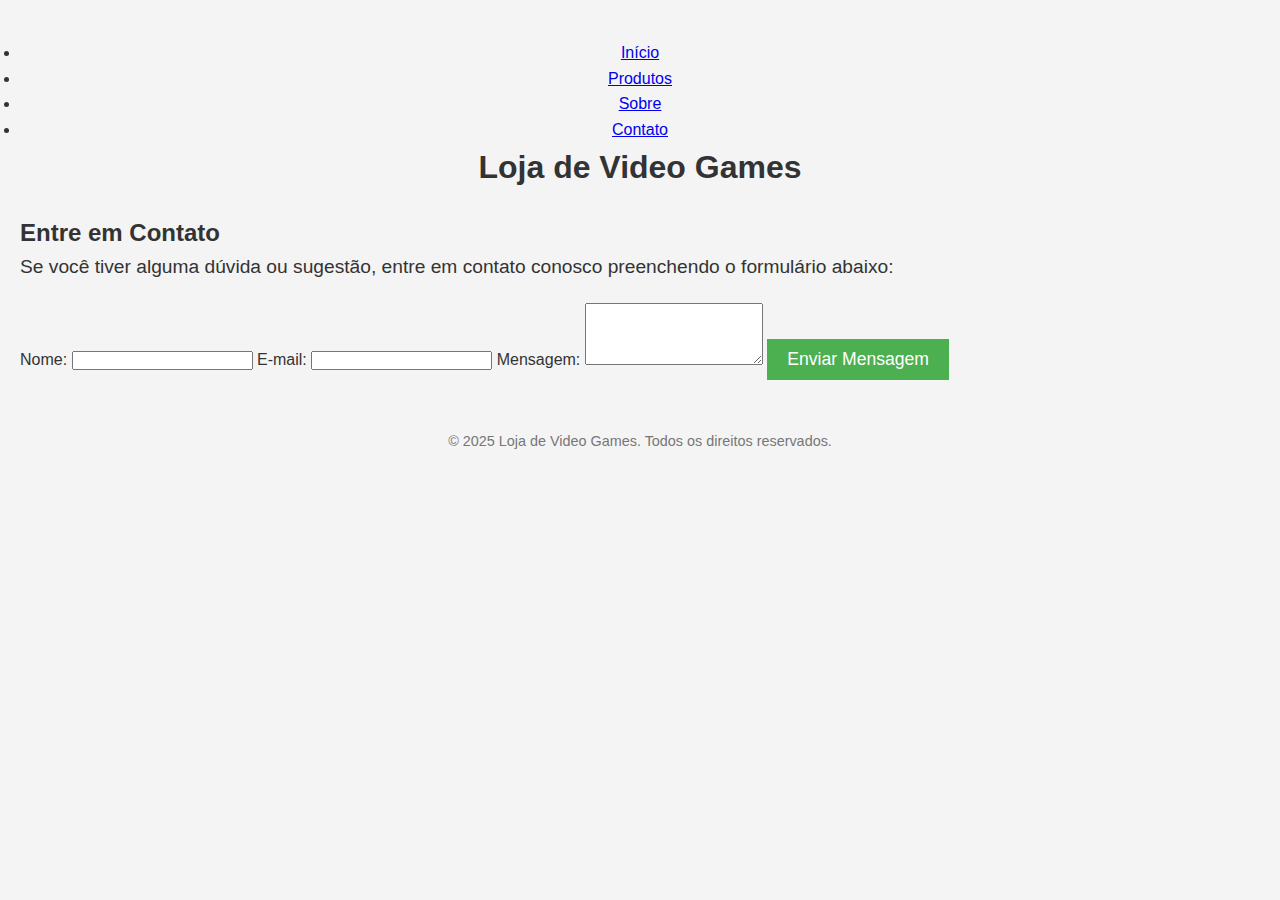
<file: public/contato.html>
<!DOCTYPE html>
<html lang="pt-br">
<head>
    <meta charset="UTF-8">
    <meta name="viewport" content="width=device-width, initial-scale=1.0">
    <title>Contato - Loja de Video Games</title>
    <link rel="stylesheet" href="css/styles.css"> <!-- Certifique-se de que o caminho do CSS está correto -->
</head>
<body>

    <!-- Cabeçalho e Navegação -->
    <header>
        <nav>
            <ul class="nav-links">
                <li><a href="inicio.html">Início</a></li>
                <li><a href="produtos.html">Produtos</a></li>
                <li><a href="sobre.html">Sobre</a></li>
                <li><a href="contato.html">Contato</a></li>
            </ul>
        </nav>
        <h1>Loja de Video Games</h1>
    </header>

    <!-- Seção de Contato -->
    <section id="contato">
        <h2>Entre em Contato</h2>
        <p>Se você tiver alguma dúvida ou sugestão, entre em contato conosco preenchendo o formulário abaixo:</p>
        
        <form action="envio_formulario.php" method="POST">
            <label for="nome">Nome:</label>
            <input type="text" id="nome" name="nome" required>

            <label for="email">E-mail:</label>
            <input type="email" id="email" name="email" required>

            <label for="mensagem">Mensagem:</label>
            <textarea id="mensagem" name="mensagem" rows="4" required></textarea>

            <button type="submit">Enviar Mensagem</button>
        </form>
    </section>

    <footer>
        <p>&copy; 2025 Loja de Video Games. Todos os direitos reservados.</p>
    </footer>

</body>
</html>
</file>
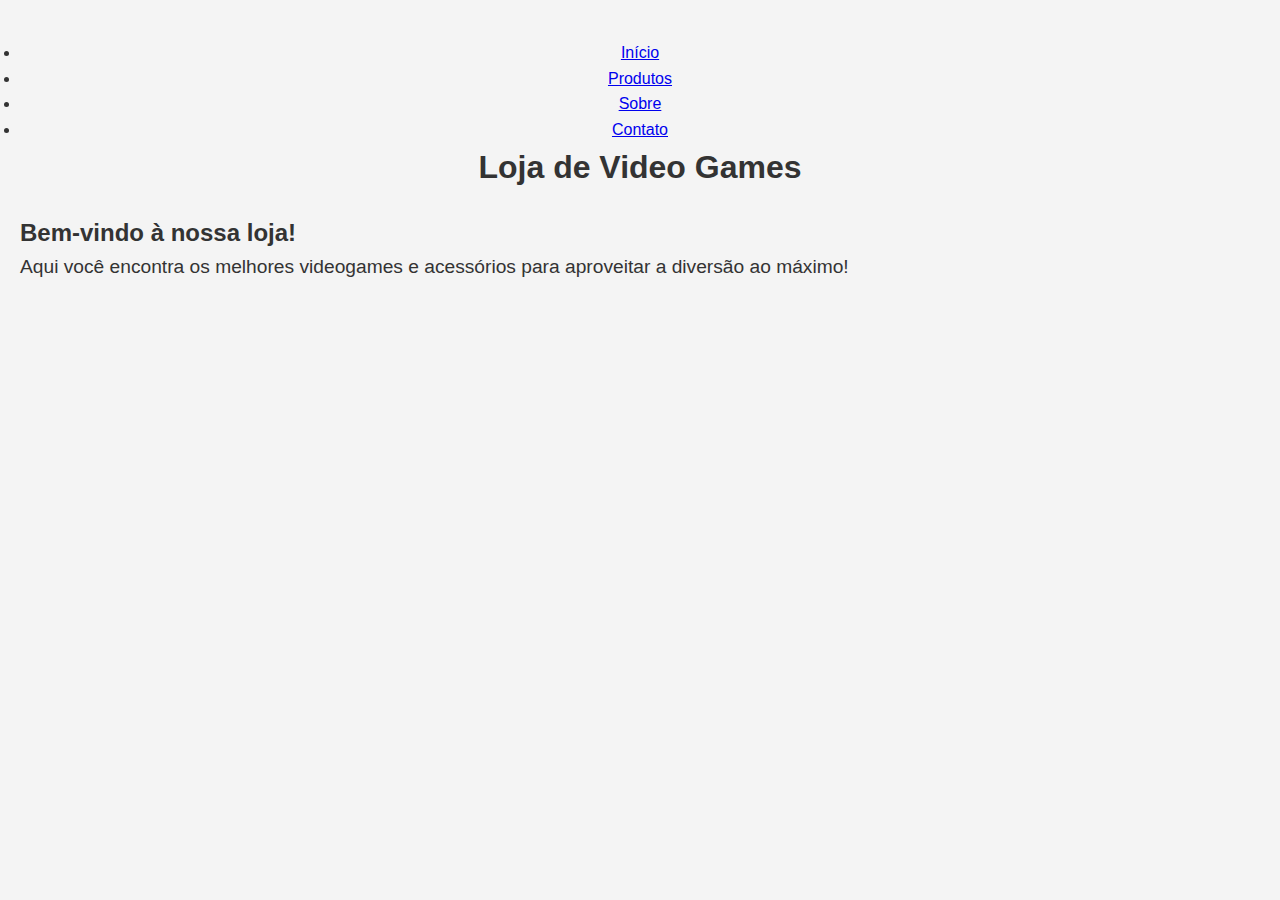
<file: public/inicio.html>
<!DOCTYPE html>
<html lang="pt-br">
<head>
    <meta charset="UTF-8">
    <meta name="viewport" content="width=device-width, initial-scale=1.0">
    <title>Loja de Video Games</title>
    <link rel="stylesheet" href="css/styles.css"> <!-- Correção do caminho do arquivo CSS -->
</head>
<body>

    <!-- Cabeçalho e Navegação -->
    <header>
        <nav>
            <ul class="nav-links">
                <li><a href="inicio.html">Início</a></li>
                <li><a href="produtos.html">Produtos</a></li>
                <li><a href="sobre.html">Sobre</a></li>
                <li><a href="contato.html">Contato</a></li>
            </ul>
        </nav>
        <h1>Loja de Video Games</h1>
    </header>

    <!-- Seção Início -->
    <section id="inicio">
        <h2>Bem-vindo à nossa loja!</h2>
        <p>Aqui você encontra os melhores videogames e acessórios para aproveitar a diversão ao máximo!</p>
    </section>

</body>
</html>
</file>
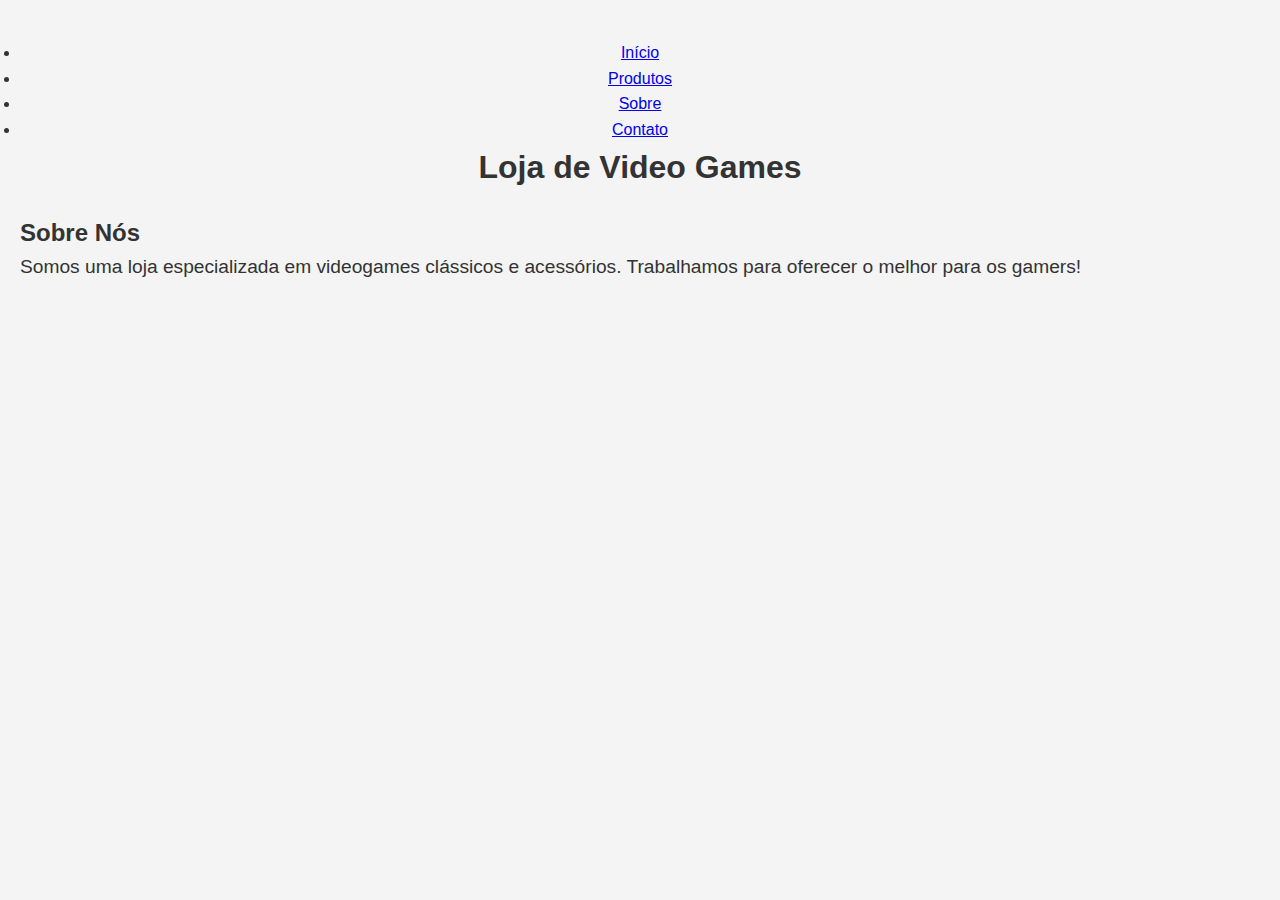
<file: public/sobre.html>
<!DOCTYPE html>
<html lang="pt-br">
<head>
    <meta charset="UTF-8">
    <meta name="viewport" content="width=device-width, initial-scale=1.0">
    <title>Loja de Video Games</title>
    <link rel="stylesheet" href="css/styles.css"> <!-- Certifique-se de que o caminho do CSS está correto -->
</head>
<body>

    <!-- Cabeçalho e Navegação -->
    <header>
        <nav>
            <ul class="nav-links">
                <li><a href="inicio.html">Início</a></li>
                <li><a href="produtos.html">Produtos</a></li>
                <li><a href="sobre.html">Sobre</a></li>
                <li><a href="contato.html">Contato</a></li>
            </ul>
        </nav>
        <h1>Loja de Video Games</h1>
    </header>

    <!-- Seção Sobre -->
    <section id="sobre">
        <h2>Sobre Nós</h2>
        <p>Somos uma loja especializada em videogames clássicos e acessórios. Trabalhamos para oferecer o melhor para os gamers!</p>
    </section> <!-- Fechamento da tag section -->

</body>
</html>
</file>
<file: public/css/styles.css>
/* Resetando margens e paddings */
* {
    margin: 0;
    padding: 0;
    box-sizing: border-box;
}

/* Corpo da página */
body {
    font-family: Arial, sans-serif;
    line-height: 1.6;
    background-color: #f4f4f4;
    color: #333;
    padding: 20px;
}

/* Cabeçalho */
header {
    text-align: center;
    padding: 20px 0;
}

header h1 {
    color: #333;
}

/* Seção principal */
main {
    margin-top: 20px;
    text-align: center;
}

section p {
    font-size: 1.2em;
    margin-bottom: 20px;
}

/* Estilo do botão */
button {
    background-color: #4CAF50;
    color: white;
    border: none;
    padding: 10px 20px;
    cursor: pointer;
    font-size: 1.1em;
}

button:hover {
    background-color: #45a049;
}

/* Rodapé */
footer {
    text-align: center;
    margin-top: 50px;
    font-size: 0.9em;
    color: #777;
}
</file>
